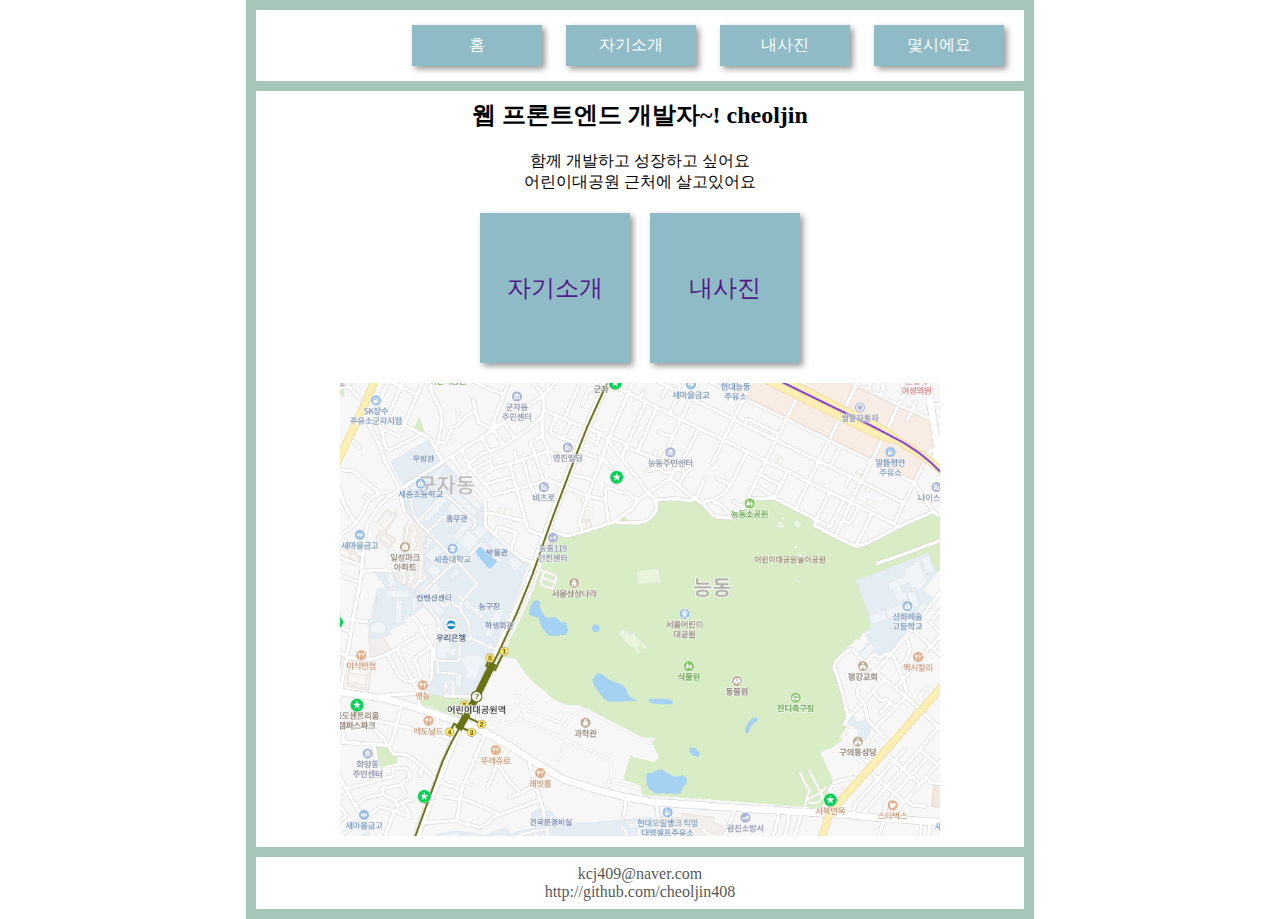
<file: front-end/index.html>
<!DOCTYPE html>
<html lang="en">

<head>
    <meta charset="UTF-8">
    <meta http-equiv="X-UA-Compatible" content="IE=edge">
    <meta name="viewport" content="width=device-width, initial-scale=1.0">
    <title>Document</title>
    <link rel="stylesheet" href="./css/index.css" />
</head>

<body>
    <div class="wrap">
        <header>
            <nav class="nav-container">
                <ul class="nav-ul">
                    <li class="nav-li"><a href="">홈</a></li>
                    <li class="nav-li"><a href="">자기소개</a></li>
                    <li class="nav-li"><a href="">내사진</a></li>
                    <li class="nav-li"><a href="">몇시에요</a></li>
                </ul>
            </nav>
        </header>
        <main>
            <section class="text">
                <h2>웹 프론트엔드 개발자~! cheoljin</h2>
                <p>함께 개발하고 성장하고 싶어요</p>
                <p>어린이대공원 근처에 살고있어요</p>
            </section>
            <section class="box">
                <div>
                    <a href="">자기소개</a>
                </div>
                <div>
                    <a href="">내사진</a>
                </div>
            </section>
            <section class="map">
                <img src="./images/map.PNG" />
            </section>
        </main>
        <footer>
            <p>kcj409@naver.com</p>
            <p>http://github.com/cheoljin408</p>
        </footer>
    </div>
</body>

</html>
</file>
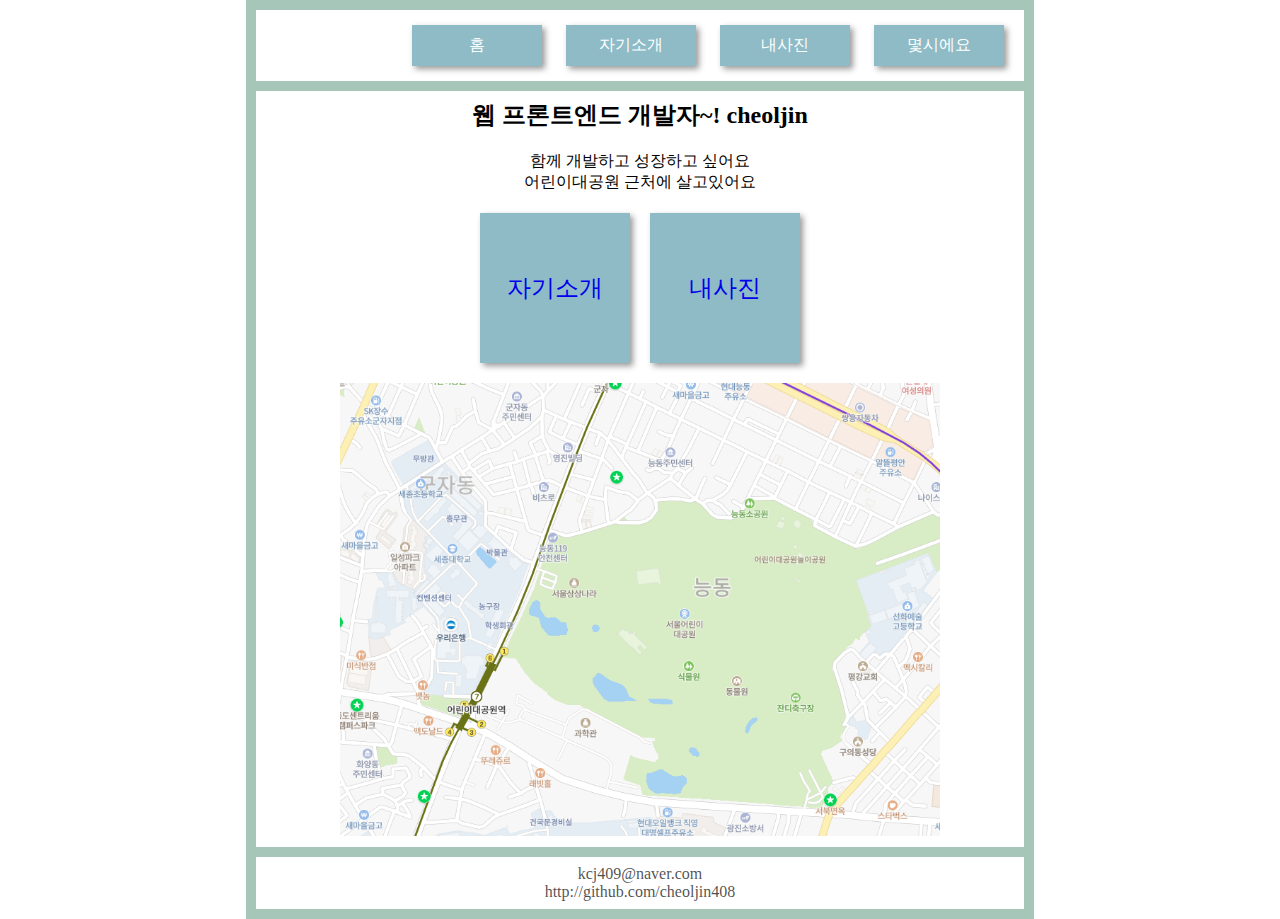
<file: WebContent/index.html>
<!DOCTYPE html>
<html lang="en">

<head>
    <meta charset="UTF-8">
    <meta http-equiv="X-UA-Compatible" content="IE=edge">
    <meta name="viewport" content="width=device-width, initial-scale=1.0">
    <title>Document</title>
    <link rel="stylesheet" href="./css/index.css" />
</head>

<body>
    <div class="wrap">
        <header>
            <nav class="nav-container">
                <ul class="nav-ul">
                    <li class="nav-li"><a href="/aboutme/index.html">홈</a></li>
                    <li class="nav-li"><a href="/aboutme/aboutme.html">자기소개</a></li>
                    <li class="nav-li"><a href="/aboutme/photo.html">내사진</a></li>
                    <li class="nav-li"><a href="/aboutme/today">몇시에요</a></li>
                </ul>
            </nav>
        </header>
        <main>
            <section class="text">
                <h2>웹 프론트엔드 개발자~! cheoljin</h2>
                <p>함께 개발하고 성장하고 싶어요</p>
                <p>어린이대공원 근처에 살고있어요</p>
            </section>
            <section class="box">
                <div>
                    <a href="/aboutme/aboutme.html">자기소개</a>
                </div>
                <div>
                    <a href="/aboutme/photo.html">내사진</a>
                </div>
            </section>
            <section class="map">
                <img src="./images/map.PNG" />
            </section>
        </main>
        <footer>
            <p>kcj409@naver.com</p>
            <p>http://github.com/cheoljin408</p>
        </footer>
    </div>
</body>

</html>
</file>
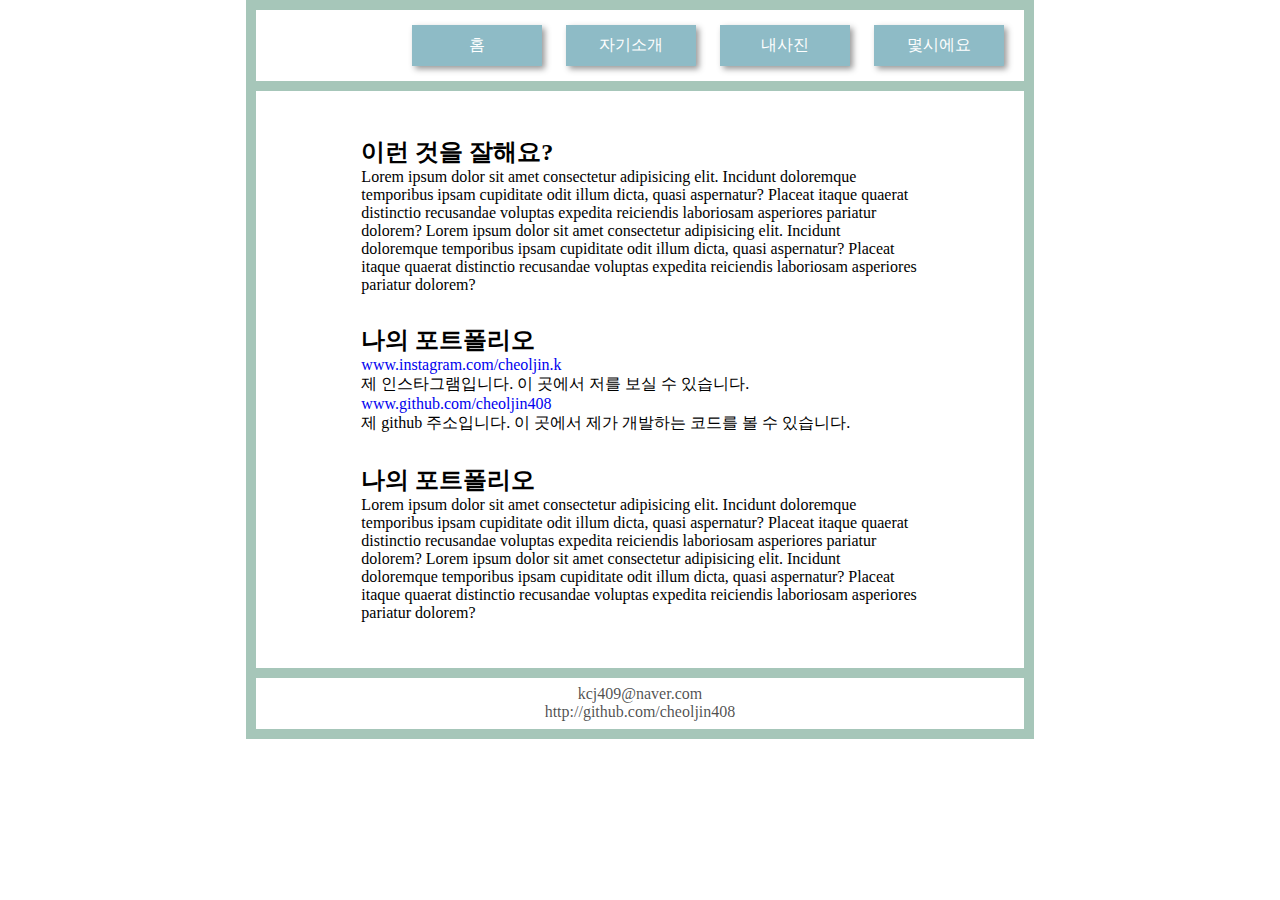
<file: front-end/aboutme.html>
<!DOCTYPE html>
<html lang="en">

<head>
    <meta charset="UTF-8">
    <meta http-equiv="X-UA-Compatible" content="IE=edge">
    <meta name="viewport" content="width=device-width, initial-scale=1.0">
    <title>Document</title>
    <link rel="stylesheet" href="./css/aboutme.css" />
</head>

<body>
    <div class="wrap">
        <header>
            <nav class="nav-container">
                <ul class="nav-ul">
                    <li class="nav-li"><a href="">홈</a></li>
                    <li class="nav-li"><a href="">자기소개</a></li>
                    <li class="nav-li"><a href="">내사진</a></li>
                    <li class="nav-li"><a href="">몇시에요</a></li>
                </ul>
            </nav>
        </header>
        <main>
            <section class="text">
                <h2>이런 것을 잘해요?</h2>
                <p>Lorem ipsum dolor sit amet consectetur adipisicing elit. Incidunt doloremque temporibus ipsam
                    cupiditate odit illum dicta, quasi aspernatur? Placeat itaque quaerat distinctio recusandae voluptas
                    expedita reiciendis laboriosam asperiores pariatur dolorem?
                    Lorem ipsum dolor sit amet consectetur adipisicing elit. Incidunt doloremque temporibus ipsam
                    cupiditate odit illum dicta, quasi aspernatur? Placeat itaque quaerat distinctio recusandae voluptas
                    expedita reiciendis laboriosam asperiores pariatur dolorem?
                </p>
            </section>
            <section class="text">
                <h2>나의 포트폴리오</h2>
                <a href="https://www.instagram.com/cheoljin.k/">www.instagram.com/cheoljin.k</a>
                <p>제 인스타그램입니다. 이 곳에서 저를 보실 수 있습니다.</p>
                <a href="https://www.github.com/cheoljin408/">www.github.com/cheoljin408</a>
                <p>제 github 주소입니다. 이 곳에서 제가 개발하는 코드를 볼 수 있습니다.</p>
            </section>
            <section class="text">
                <h2>나의 포트폴리오</h2>
                <p>Lorem ipsum dolor sit amet consectetur adipisicing elit. Incidunt doloremque temporibus ipsam
                    cupiditate odit illum dicta, quasi aspernatur? Placeat itaque quaerat distinctio recusandae voluptas
                    expedita reiciendis laboriosam asperiores pariatur dolorem?
                    Lorem ipsum dolor sit amet consectetur adipisicing elit. Incidunt doloremque temporibus ipsam
                    cupiditate odit illum dicta, quasi aspernatur? Placeat itaque quaerat distinctio recusandae voluptas
                    expedita reiciendis laboriosam asperiores pariatur dolorem?
                </p>
            </section>
        </main>
        <footer>
            <p>kcj409@naver.com</p>
            <p>http://github.com/cheoljin408</p>
        </footer>
    </div>
</body>

</html>
</file>
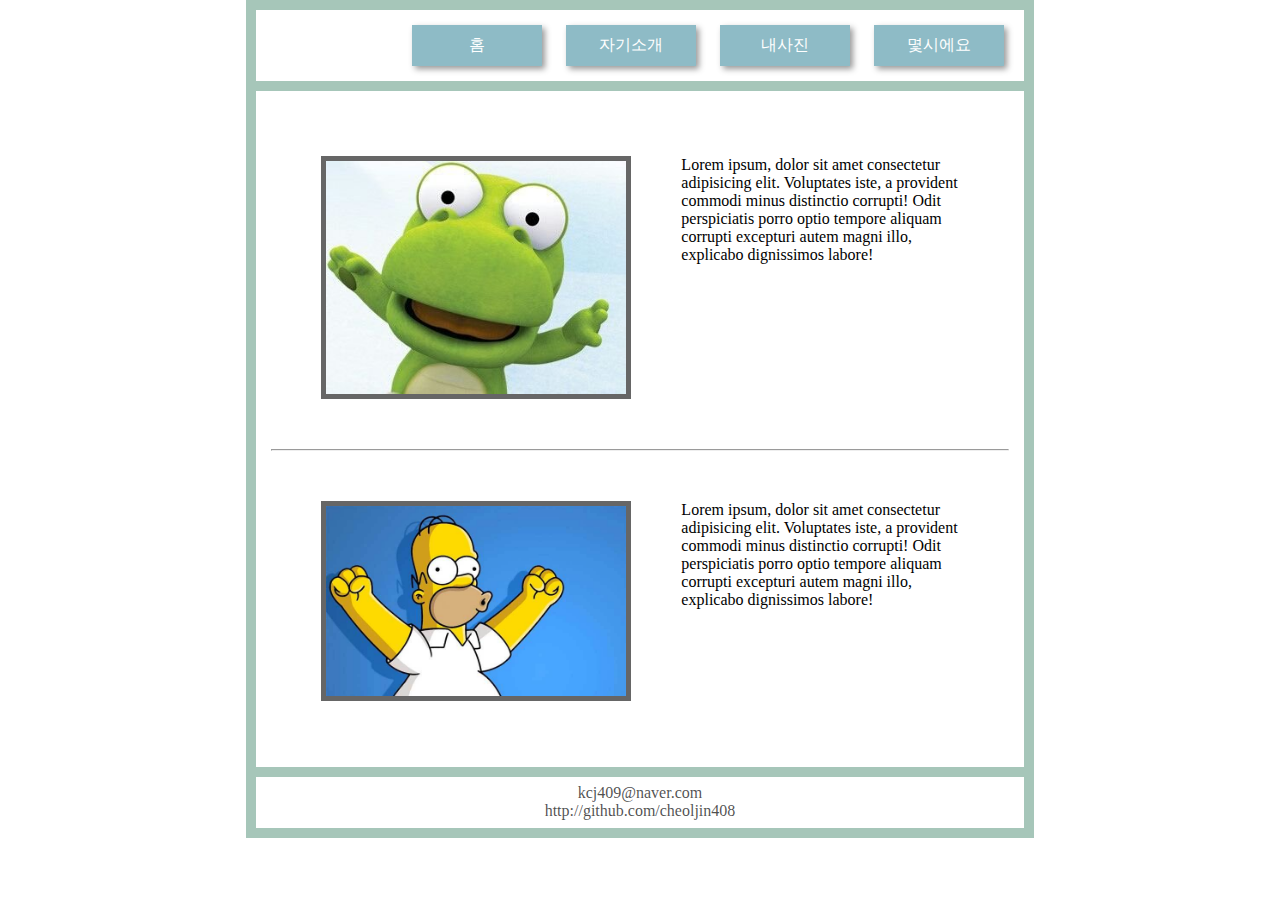
<file: front-end/photo.html>
<!DOCTYPE html>
<html lang="en">

<head>
    <meta charset="UTF-8">
    <meta http-equiv="X-UA-Compatible" content="IE=edge">
    <meta name="viewport" content="width=device-width, initial-scale=1.0">
    <title>Document</title>
    <link rel="stylesheet" href="./css/photo.css" />
</head>

<body>
    <div class="wrap">
        <header>
            <nav class="nav-container">
                <ul class="nav-ul">
                    <li class="nav-li"><a href="">홈</a></li>
                    <li class="nav-li"><a href="">자기소개</a></li>
                    <li class="nav-li"><a href="">내사진</a></li>
                    <li class="nav-li"><a href="">몇시에요</a></li>
                </ul>
            </nav>
        </header>
        <main>
            <section class="image-box section-bottom">
                <div>
                    <img src="./images/crong.jpg" />
                    <p>
                        Lorem ipsum, dolor sit amet consectetur adipisicing elit. Voluptates iste, a provident commodi
                        minus distinctio corrupti! Odit perspiciatis porro optio tempore aliquam corrupti excepturi
                        autem magni illo, explicabo dignissimos labore!
                    </p>
                </div>
            </section>
            <hr>
            <section class="image-box">
                <div>
                    <img src="./images/simson.jfif" />
                    <p>
                        Lorem ipsum, dolor sit amet consectetur adipisicing elit. Voluptates iste, a provident commodi
                        minus distinctio corrupti! Odit perspiciatis porro optio tempore aliquam corrupti excepturi
                        autem magni illo, explicabo dignissimos labore!
                    </p>
                </div>
            </section>
        </main>
        <footer>
            <p>kcj409@naver.com</p>
            <p>http://github.com/cheoljin408</p>
        </footer>
    </div>
</body>

</html>
</file>
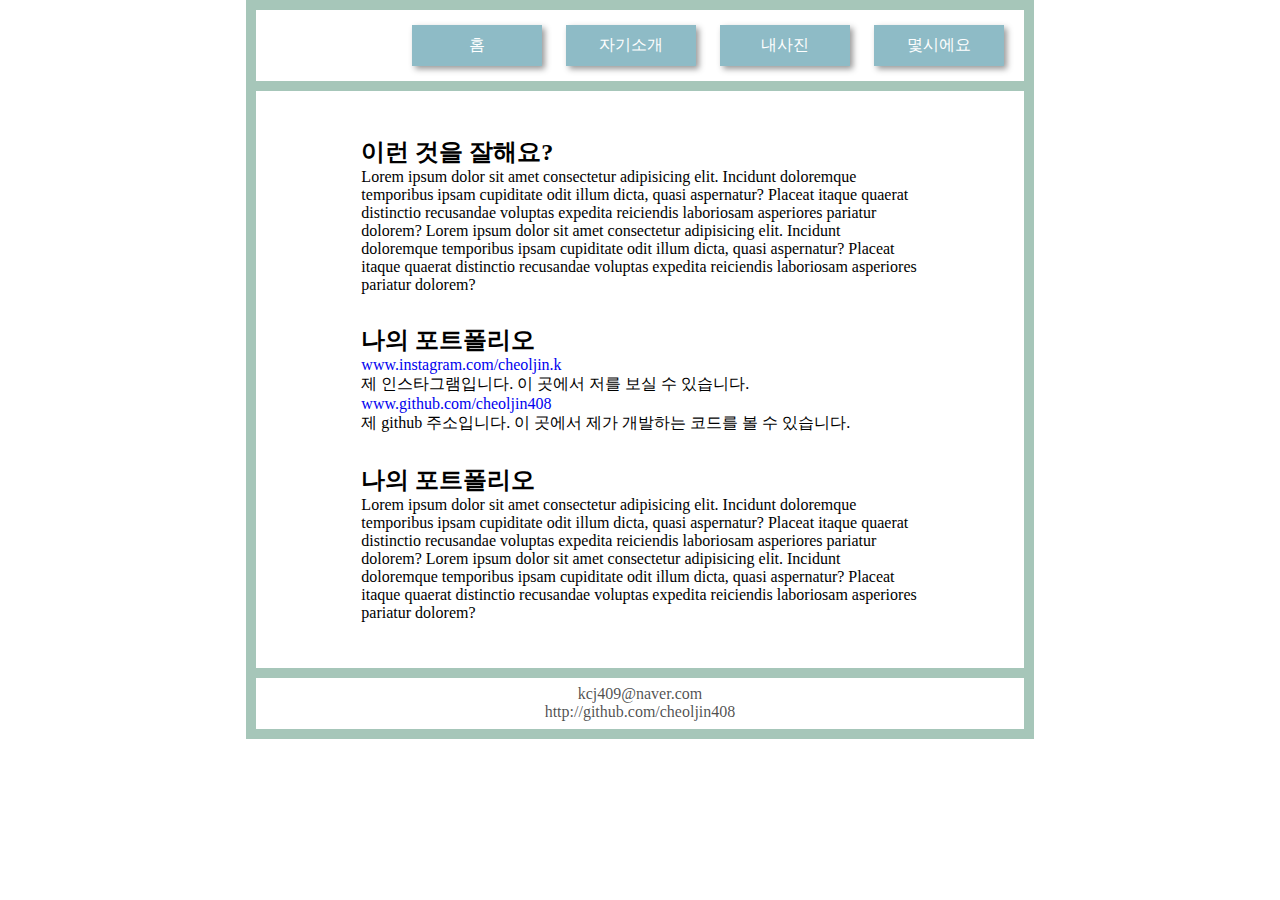
<file: WebContent/aboutme.html>
<!DOCTYPE html>
<html lang="en">

<head>
    <meta charset="UTF-8">
    <meta http-equiv="X-UA-Compatible" content="IE=edge">
    <meta name="viewport" content="width=device-width, initial-scale=1.0">
    <title>Document</title>
    <link rel="stylesheet" href="./css/aboutme.css" />
</head>

<body>
    <div class="wrap">
        <header>
            <nav class="nav-container">
                <ul class="nav-ul">
                    <li class="nav-li"><a href="/aboutme/index.html">홈</a></li>
                    <li class="nav-li"><a href="/aboutme/aboutme.html">자기소개</a></li>
                    <li class="nav-li"><a href="/aboutme/photo.html">내사진</a></li>
                    <li class="nav-li"><a href="/aboutme/today">몇시에요</a></li>
                </ul>
            </nav>
        </header>
        <main>
            <section class="text">
                <h2>이런 것을 잘해요?</h2>
                <p>Lorem ipsum dolor sit amet consectetur adipisicing elit. Incidunt doloremque temporibus ipsam
                    cupiditate odit illum dicta, quasi aspernatur? Placeat itaque quaerat distinctio recusandae voluptas
                    expedita reiciendis laboriosam asperiores pariatur dolorem?
                    Lorem ipsum dolor sit amet consectetur adipisicing elit. Incidunt doloremque temporibus ipsam
                    cupiditate odit illum dicta, quasi aspernatur? Placeat itaque quaerat distinctio recusandae voluptas
                    expedita reiciendis laboriosam asperiores pariatur dolorem?
                </p>
            </section>
            <section class="text">
                <h2>나의 포트폴리오</h2>
                <a href="https://www.instagram.com/cheoljin.k/">www.instagram.com/cheoljin.k</a>
                <p>제 인스타그램입니다. 이 곳에서 저를 보실 수 있습니다.</p>
                <a href="https://www.github.com/cheoljin408/">www.github.com/cheoljin408</a>
                <p>제 github 주소입니다. 이 곳에서 제가 개발하는 코드를 볼 수 있습니다.</p>
            </section>
            <section class="text">
                <h2>나의 포트폴리오</h2>
                <p>Lorem ipsum dolor sit amet consectetur adipisicing elit. Incidunt doloremque temporibus ipsam
                    cupiditate odit illum dicta, quasi aspernatur? Placeat itaque quaerat distinctio recusandae voluptas
                    expedita reiciendis laboriosam asperiores pariatur dolorem?
                    Lorem ipsum dolor sit amet consectetur adipisicing elit. Incidunt doloremque temporibus ipsam
                    cupiditate odit illum dicta, quasi aspernatur? Placeat itaque quaerat distinctio recusandae voluptas
                    expedita reiciendis laboriosam asperiores pariatur dolorem?
                </p>
            </section>
        </main>
        <footer>
            <p>kcj409@naver.com</p>
            <p>http://github.com/cheoljin408</p>
        </footer>
    </div>
</body>

</html>
</file>
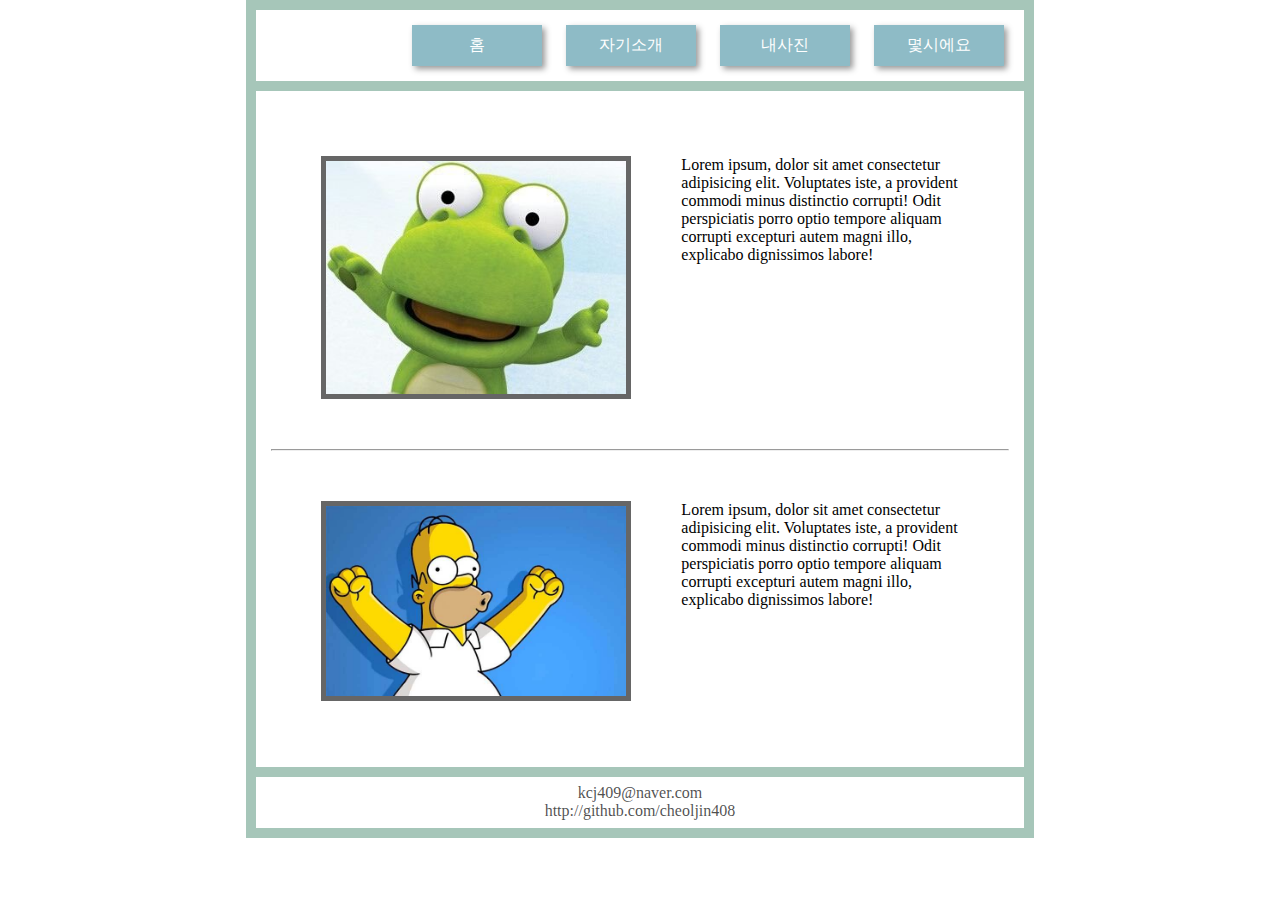
<file: WebContent/photo.html>
<!DOCTYPE html>
<html lang="en">

<head>
    <meta charset="UTF-8">
    <meta http-equiv="X-UA-Compatible" content="IE=edge">
    <meta name="viewport" content="width=device-width, initial-scale=1.0">
    <title>Document</title>
    <link rel="stylesheet" href="./css/photo.css" />
</head>

<body>
    <div class="wrap">
        <header>
            <nav class="nav-container">
                <ul class="nav-ul">
                    <li class="nav-li"><a href="/aboutme/index.html">홈</a></li>
                    <li class="nav-li"><a href="/aboutme/aboutme.html">자기소개</a></li>
                    <li class="nav-li"><a href="/aboutme/photo.html">내사진</a></li>
                    <li class="nav-li"><a href="/aboutme/today">몇시에요</a></li>
                </ul>
            </nav>
        </header>
        <main>
            <section class="image-box section-bottom">
                <div>
                    <img src="./images/crong.jpg" />
                    <p>
                        Lorem ipsum, dolor sit amet consectetur adipisicing elit. Voluptates iste, a provident commodi
                        minus distinctio corrupti! Odit perspiciatis porro optio tempore aliquam corrupti excepturi
                        autem magni illo, explicabo dignissimos labore!
                    </p>
                </div>
            </section>
            <hr>
            <section class="image-box">
                <div>
                    <img src="./images/simson.jfif" />
                    <p>
                        Lorem ipsum, dolor sit amet consectetur adipisicing elit. Voluptates iste, a provident commodi
                        minus distinctio corrupti! Odit perspiciatis porro optio tempore aliquam corrupti excepturi
                        autem magni illo, explicabo dignissimos labore!
                    </p>
                </div>
            </section>
        </main>
        <footer>
            <p>kcj409@naver.com</p>
            <p>http://github.com/cheoljin408</p>
        </footer>
    </div>
</body>

</html>
</file>
<file: front-end/css/index.css>
/* background-color: #A6C6B9; */

* {
  	margin: 0;
  	padding: 0;
  	list-style: none;
  	text-decoration: none;
	text-align: center;
}

.wrap {
	width: 60%;
	margin: 0px auto;
	border: 10px solid #a6c6b9;
}

header, main, footer {
	background-color: white;
    width: 100%;
    clear: both;
}

header {
    height: 20%;
}

main {
    height: 60%;
	width: 98%;
	border-top: 10px solid #a6c6b9;
	padding: 1%;
}

footer {
    height: 20%;
	width: 98%;
	border-top: 10px solid #a6c6b9;
	padding: 1%;
}

.nav-ul {
	float: right;
}

.nav-ul > li {
  	display: inline-block;
	margin: 15px 0px;
	margin-right: 20px;
}

.nav-ul > li > a {
	text-align: center;
	text-decoration: none;
	display: inline-block;
    width: 130px;
    padding: 10px 0;
    cursor: pointer;
    color: white;
    background: #8ebbc6;
    border: none;
    box-shadow: 3px 3px 6px #999999;
}

.text > h2 {
	margin-bottom: 20px;
}

.box {
	display: flex;
	align-items: center;
	justify-content: center;
}

.box > div {
	width: 150px;
	height: 150px;

	font-size: 1.5em;
	text-align: center;
	display: flex;
	justify-content: center;
	align-items: center;
	color: white;
	background-color: #8ebbc6;

	margin-top: 20px;
	margin-left: 10px;
	margin-right: 10px;

	cursor: pointer;
	box-shadow: 3px 3px 6px #999999;
}

.box > div > a {
	text-decoration: none;
}

.map > img {
	width: 600px;
	height: auto;
	margin-top: 20px;
}

footer > p{
	color: rgba(0, 0, 0, 0.7);
}
</file>
<file: WebContent/css/index.css>
/* background-color: #A6C6B9; */

* {
  	margin: 0;
  	padding: 0;
  	list-style: none;
  	text-decoration: none;
	text-align: center;
}

.wrap {
	width: 60%;
	margin: 0px auto;
	border: 10px solid #a6c6b9;
}

header, main, footer {
	background-color: white;
    width: 100%;
    clear: both;
}

header {
    height: 20%;
}

main {
    height: 60%;
	width: 98%;
	border-top: 10px solid #a6c6b9;
	padding: 1%;
}

footer {
    height: 20%;
	width: 98%;
	border-top: 10px solid #a6c6b9;
	padding: 1%;
}

.nav-ul {
	float: right;
}

.nav-ul > li {
  	display: inline-block;
	margin: 15px 0px;
	margin-right: 20px;
}

.nav-ul > li > a {
	text-align: center;
	text-decoration: none;
	display: inline-block;
    width: 130px;
    padding: 10px 0;
    cursor: pointer;
    color: white;
    background: #8ebbc6;
    border: none;
    box-shadow: 3px 3px 6px #999999;
}

.text > h2 {
	margin-bottom: 20px;
}

.box {
	display: flex;
	align-items: center;
	justify-content: center;
}

.box > div {
	width: 150px;
	height: 150px;

	font-size: 1.5em;
	text-align: center;
	display: flex;
	justify-content: center;
	align-items: center;
	color: white;
	background-color: #8ebbc6;

	margin-top: 20px;
	margin-left: 10px;
	margin-right: 10px;

	cursor: pointer;
	box-shadow: 3px 3px 6px #999999;
}

.box > div > a {
	text-decoration: none;
}

.map > img {
	width: 600px;
	height: auto;
	margin-top: 20px;
}

footer > p{
	color: rgba(0, 0, 0, 0.7);
}
</file>
<file: front-end/css/aboutme.css>
/* background-color: #A6C6B9; */

* {
    margin: 0;
    padding: 0;
    list-style: none;
    text-decoration: none;
}

.wrap {
    width: 60%;
    margin: 0px auto;
    border: 10px solid #a6c6b9;
}

header, main, footer {
    background-color: white;
    width: 100%;
    clear: both;
}

header {
    height: 20%;
}

main {
    height: 60%;
    width: 96%;
    border-top: 10px solid #a6c6b9;
    padding: 2%;
}

footer {
    height: 20%;
    width: 98%;
    border-top: 10px solid #a6c6b9;
    padding: 1%;
}

.nav-ul {
  	float: right;
}

.nav-ul > li {
    display: inline-block;
  	margin: 15px 0px;
  	margin-right: 20px;
}

.nav-ul > li > a {
	text-align: center;
	text-decoration: none;
	display: inline-block;
	width: 130px;
	padding: 10px 0;
	cursor: pointer;
	color: white;
	background: #8ebbc6;
	border: none;
	box-shadow: 3px 3px 6px #999999;
}

.text {
	margin: 30px 90px;
}

footer > p{
	text-align: center;
  	color: rgba(0, 0, 0, 0.7);
}
</file>
<file: front-end/css/photo.css>
/* background-color: #A6C6B9; */

* {
    margin: 0;
    padding: 0;
    list-style: none;
    text-decoration: none;
}

.wrap {
    width: 60%;
    margin: 0px auto;
    border: 10px solid #a6c6b9;
}

header, main, footer {
    background-color: white;
    width: 100%;
    clear: both;
}

header {
    height: 20%;
}

main {
    height: 60%;
    width: 96%;
    border-top: 10px solid #a6c6b9;
    padding: 2%;
}

footer {
    height: 20%;
    width: 98%;
    border-top: 10px solid #a6c6b9;
    padding: 1%;
}

.nav-ul {
  	float: right;
}

.nav-ul > li {
    display: inline-block;
  	margin: 15px 0px;
  	margin-right: 20px;
}

.nav-ul > li > a {
	text-align: center;
	text-decoration: none;
	display: inline-block;
	width: 130px;
	padding: 10px 0;
	cursor: pointer;
	color: white;
	background: #8ebbc6;
	border: none;
	box-shadow: 3px 3px 6px #999999;
}

.image-box {
	margin: 50px;
    display: inline-block;
}

.image-box > div {
    display: flex;
}

.image-box > div > img {
    margin-right: 50px;
    width: 300px;
    border: 5px solid rgba(0, 0, 0, 0.6);
}

footer > p{
	text-align: center;
  	color: rgba(0, 0, 0, 0.7);
}
</file>
<file: WebContent/css/aboutme.css>
/* background-color: #A6C6B9; */

* {
    margin: 0;
    padding: 0;
    list-style: none;
    text-decoration: none;
}

.wrap {
    width: 60%;
    margin: 0px auto;
    border: 10px solid #a6c6b9;
}

header, main, footer {
    background-color: white;
    width: 100%;
    clear: both;
}

header {
    height: 20%;
}

main {
    height: 60%;
    width: 96%;
    border-top: 10px solid #a6c6b9;
    padding: 2%;
}

footer {
    height: 20%;
    width: 98%;
    border-top: 10px solid #a6c6b9;
    padding: 1%;
}

.nav-ul {
  	float: right;
}

.nav-ul > li {
    display: inline-block;
  	margin: 15px 0px;
  	margin-right: 20px;
}

.nav-ul > li > a {
	text-align: center;
	text-decoration: none;
	display: inline-block;
	width: 130px;
	padding: 10px 0;
	cursor: pointer;
	color: white;
	background: #8ebbc6;
	border: none;
	box-shadow: 3px 3px 6px #999999;
}

.text {
	margin: 30px 90px;
}

footer > p{
	text-align: center;
  	color: rgba(0, 0, 0, 0.7);
}
</file>
<file: WebContent/css/photo.css>
/* background-color: #A6C6B9; */

* {
    margin: 0;
    padding: 0;
    list-style: none;
    text-decoration: none;
}

.wrap {
    width: 60%;
    margin: 0px auto;
    border: 10px solid #a6c6b9;
}

header, main, footer {
    background-color: white;
    width: 100%;
    clear: both;
}

header {
    height: 20%;
}

main {
    height: 60%;
    width: 96%;
    border-top: 10px solid #a6c6b9;
    padding: 2%;
}

footer {
    height: 20%;
    width: 98%;
    border-top: 10px solid #a6c6b9;
    padding: 1%;
}

.nav-ul {
  	float: right;
}

.nav-ul > li {
    display: inline-block;
  	margin: 15px 0px;
  	margin-right: 20px;
}

.nav-ul > li > a {
	text-align: center;
	text-decoration: none;
	display: inline-block;
	width: 130px;
	padding: 10px 0;
	cursor: pointer;
	color: white;
	background: #8ebbc6;
	border: none;
	box-shadow: 3px 3px 6px #999999;
}

.image-box {
	margin: 50px;
    display: inline-block;
}

.image-box > div {
    display: flex;
}

.image-box > div > img {
    margin-right: 50px;
    width: 300px;
    border: 5px solid rgba(0, 0, 0, 0.6);
}

footer > p{
	text-align: center;
  	color: rgba(0, 0, 0, 0.7);
}
</file>
